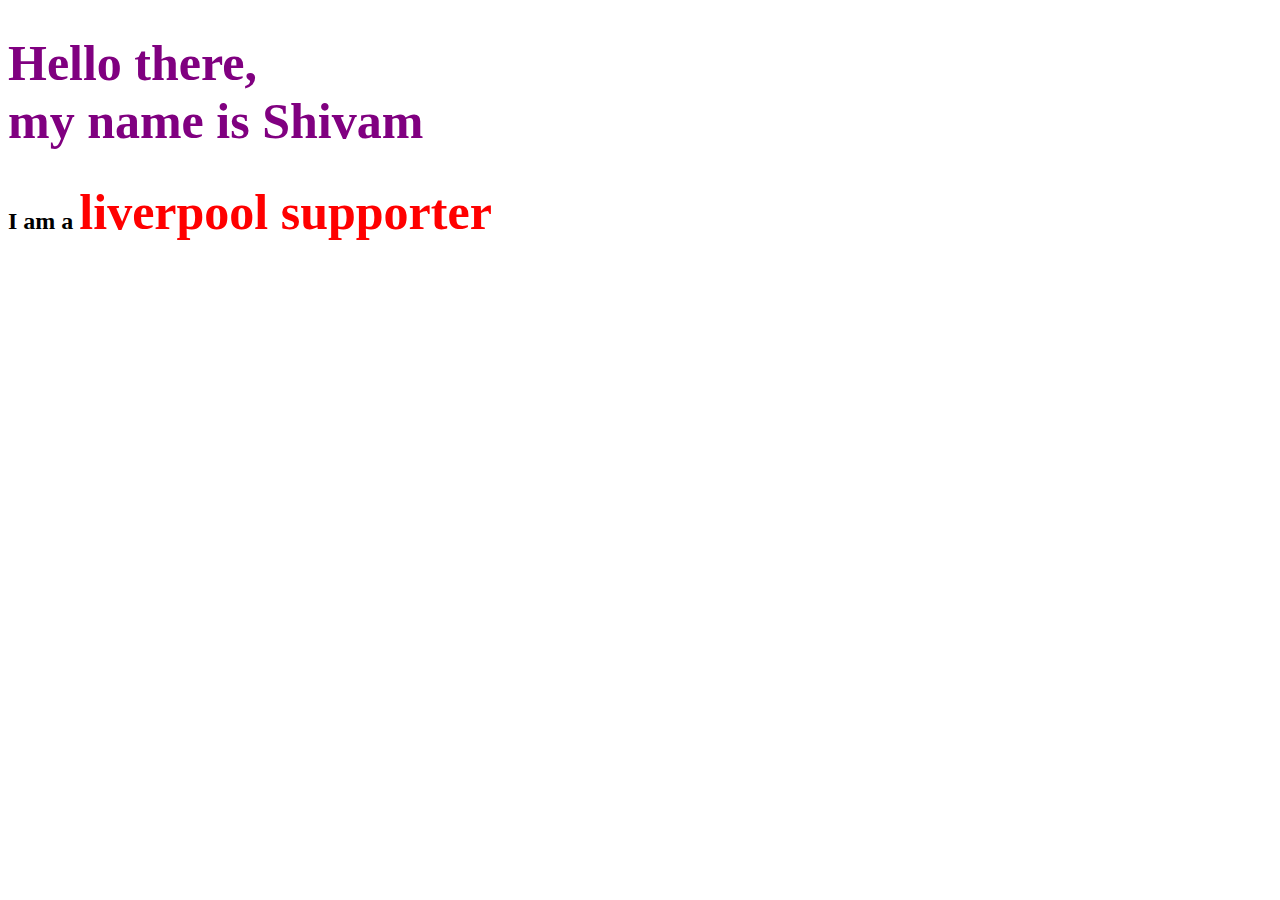
<file: test.html>
<!DOCTYPE html>
<html lang="en">
<head>
    <meta charset="UTF-8">
    <title>Hello</title>
    <link rel="stylesheet" type="text/css" href="css\test.css">
</head>
<body>
    <h1>Hello there,<br>my name is Shivam</h1>
    <h2>I am a <span>liverpool supporter</span></h2>
</body>
</html>
</file>
